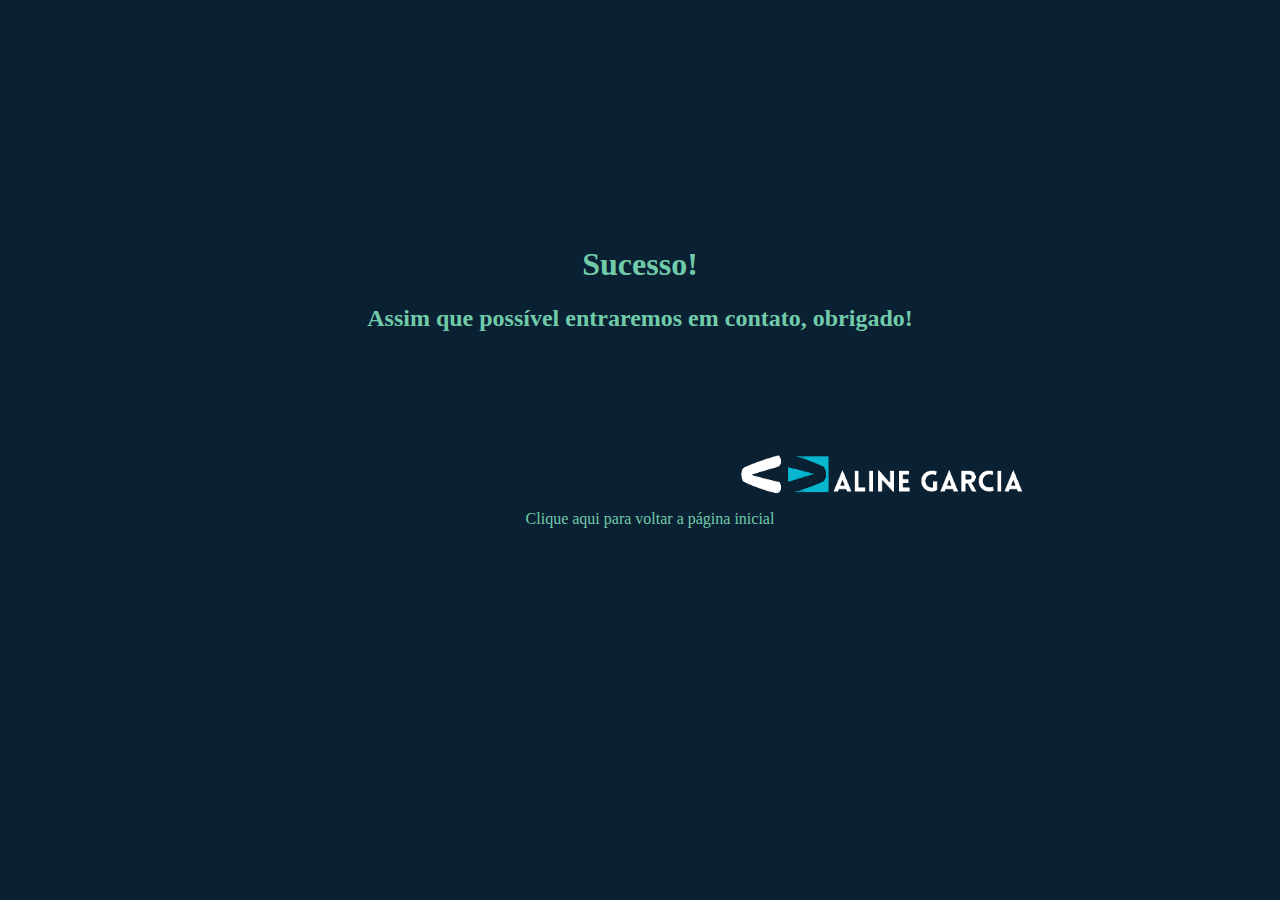
<file: sucesso.html>
<!DOCTYPE html>
<html lang="en">
<head>
    <meta charset="UTF-8">
    <meta http-equiv="X-UA-Compatible" content="IE=edge">
    <meta name="viewport" content="width=device-width, initial-scale=1.0">
    <title>Document</title>
    <link rel="stylesheet" href="./sucesso.css">
</head>
<body>
    <h1>Sucesso!</h1>
    <h2>Assim que possível entraremos em contato, obrigado!</h2>
    
    
   <a href="./index.html"><img src="./logo-branca.png""></a> 
    <p>Clique aqui para voltar a página inicial</p>
</body>

</html>
</file>
<file: sucesso.css>
body{
    background-color: #0A2033;
}
h1,h2{
    color: #71CBA9;
    text-align: center;
    position: relative;
    top: 25vh;
}
p{
    color: #71CBA9;
    text-align: center;
    position: relative;
    top: 33vh;
    left:10px;
}
img{
    width: 300px;
    position: relative;
    top: 35vh;
    left: 80vh;
}
</file>
